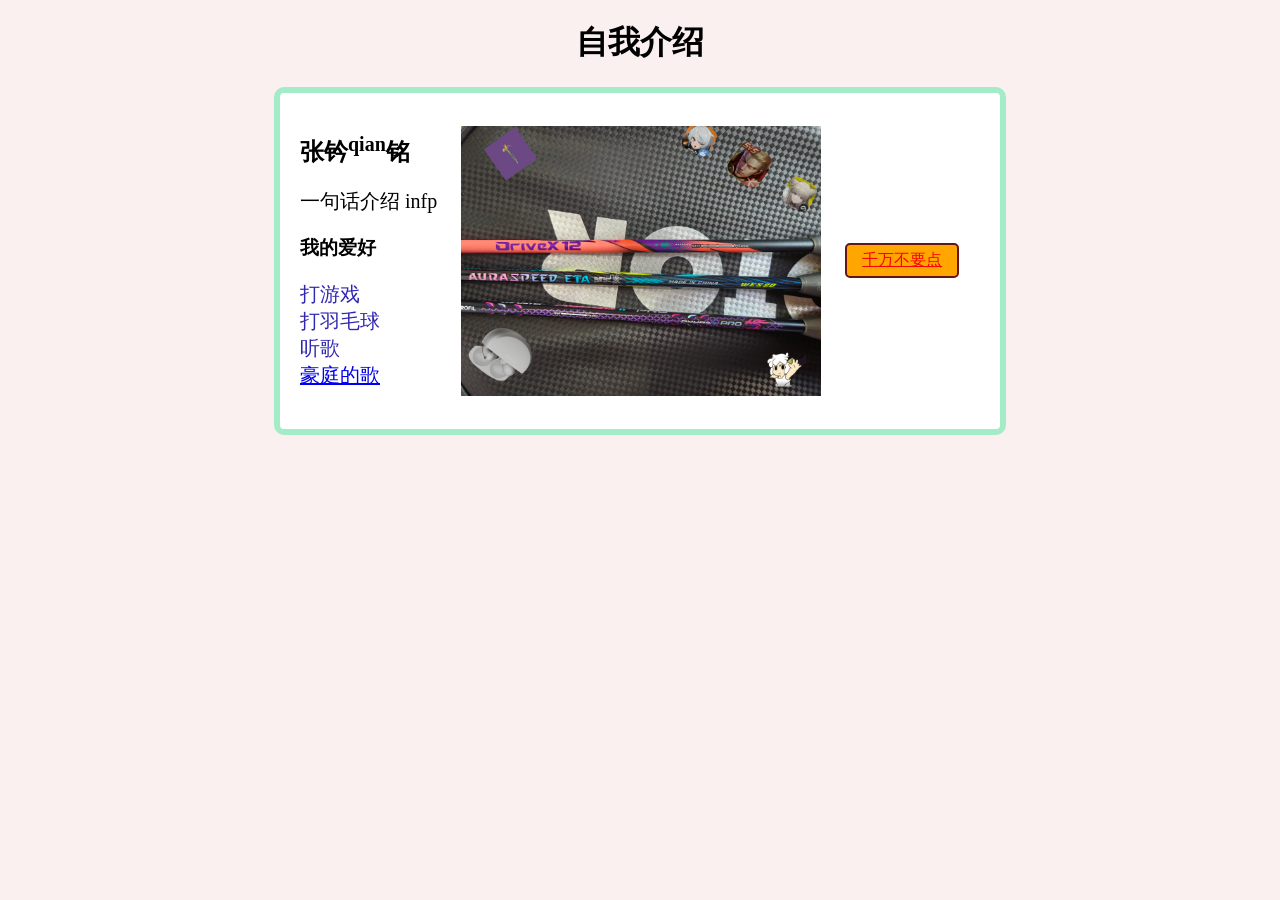
<file: 前端第一次作业/index.html>
<!DOCTYPE html>
<html lang="zh-CN">

<head>

<meta charset="UTF-8">
<meta name="viewport" content="width=device-width, initial-scale=1.0">
<link rel="stylesheet" type="text/css" href="kale.css">
<title>114514</title>

</head>

<body>

<h1>自我介绍</h1>
<div class="card">
    <div class="info"> 
        <h2>张钤<sup>qian</sup>铭</h2>
        <p>一句话介绍 infp</p>
        <h3>我的爱好</h3>
        <ul>
            <li>打游戏</li>
            <li>打羽毛球</li>
            <li>听歌</li>
            <li><a href="https://www.bilibili.com/video/BV1Ta4gzxE7i" target="_self">豪庭的歌</a></li>
        </ul>
    </div>
    <img src="image/IMG.jpg" alt="picture" >
    <a class="btn" href="https://www.bilibili.com/video/BV1GJ411x7h7" target="_self">千万不要点</a>
</div>

</body>
</html>
</file>
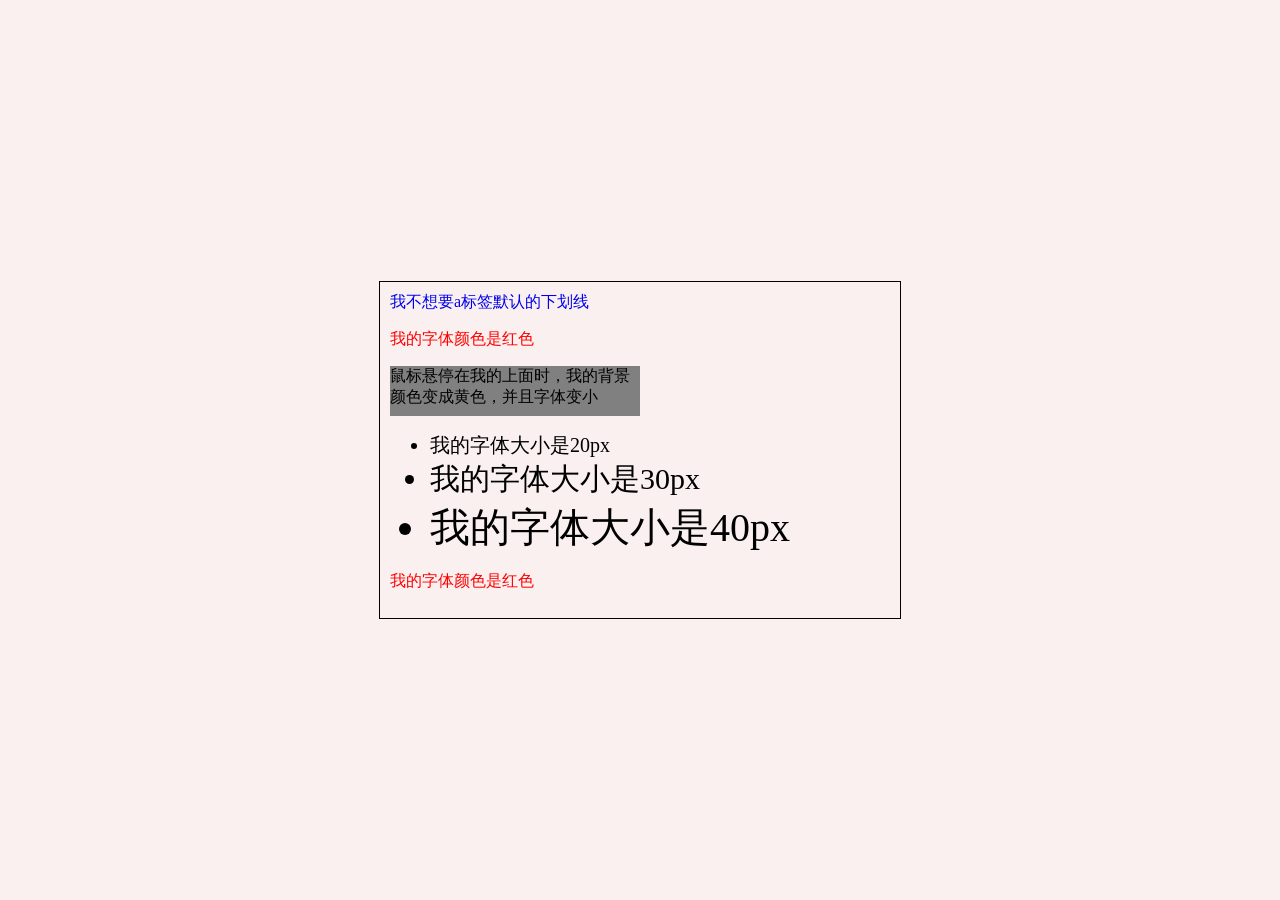
<file: 第三次作业/level1/1.html>
<!DOCTYPE html>
<html lang="zh-CN">
<head>
    <meta charset="UTF-8">
    <meta name="viewport" content="width=device-width, initial-scale=1.0">
    <link rel="stylesheet" href="1.css">
    <title>level1</title>
</head>
<body>
<div class="box">
    <a href="#">我不想要a标签默认的下划线</a>
    <p>我的字体颜色是红色</p>
    <div>鼠标悬停在我的上面时，我的背景颜色变成黄色，并且字体变小</div>
    <ul>
        <li>我的字体大小是20px</li>
        <li>我的字体大小是30px</li>
        <li>我的字体大小是40px</li>
    </ul>
    <p>我的字体颜色是红色</p>
</div>

</body>
</html>
</file>
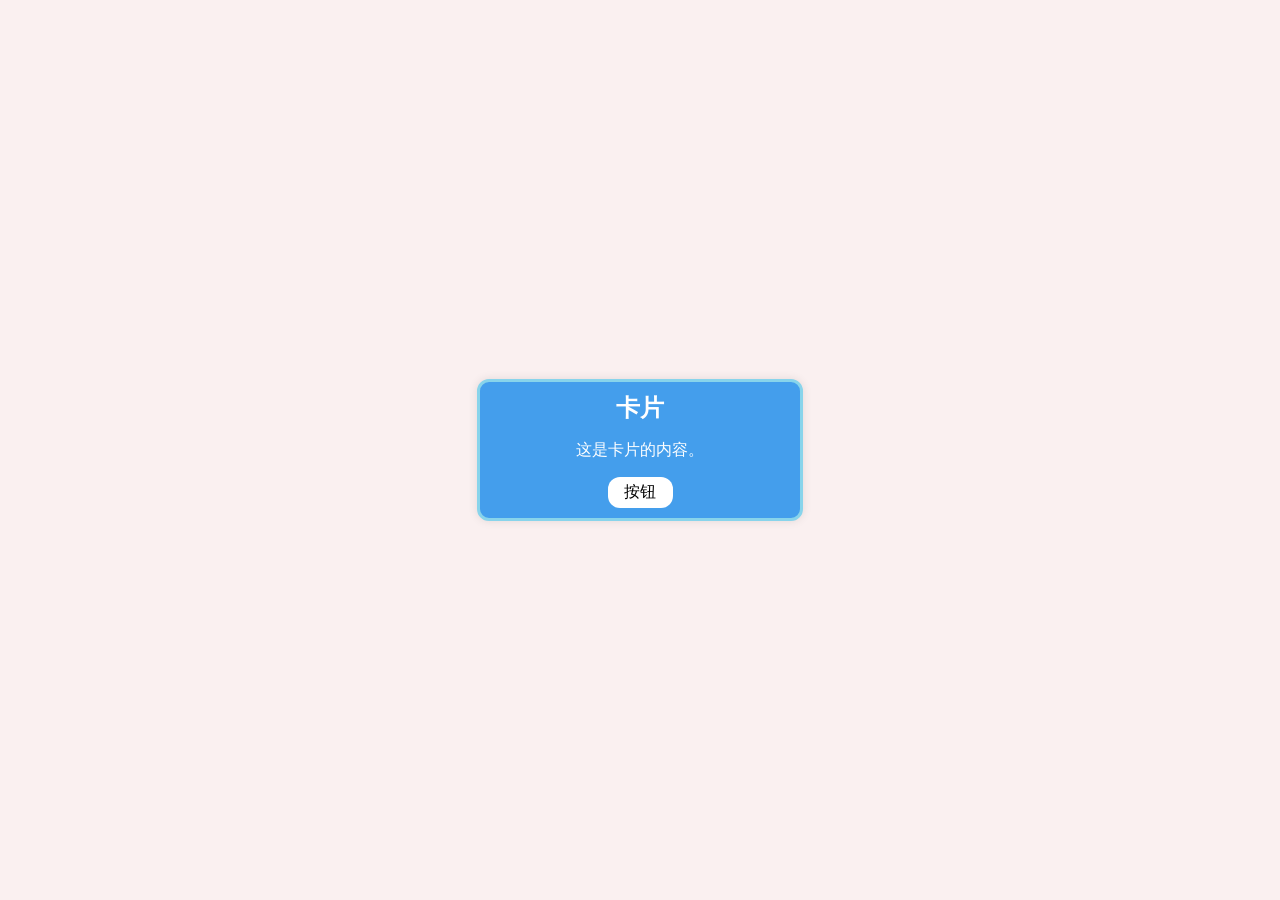
<file: 第三次作业/level2/2.html>
<!DOCTYPE html>
<html lang="zh-CN">
<head>
    <meta charset="UTF-8">
    <meta name="viewport" content="width=device-width, initial-scale=1.0">
    <link rel="stylesheet" href="style.css">
    <title>level2</title>
</head>
<body>
    <div class="card">
        <h2>卡片</h2>
        <p>这是卡片的内容。</p>
        <button>按钮</button>
    </div>
</body>
</html>
</file>
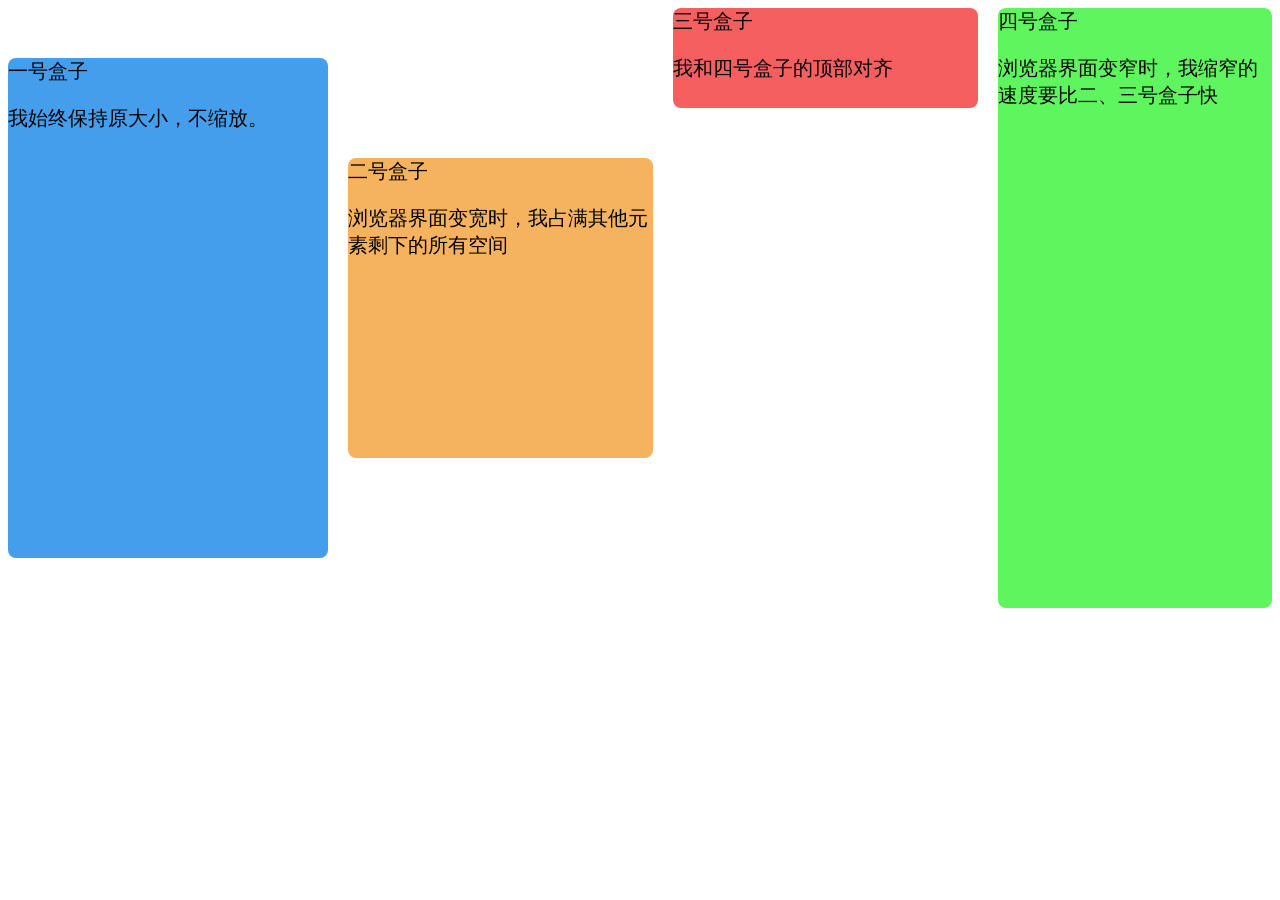
<file: 第三次作业/level3/h.html>
<!DOCTYPE html>
<html lang="zh-CN">
    <head>
        <meta charset="UTF-8">
        <meta name="viewport" content="width=device-width, initial-scale=1.0">
        <link rel="stylesheet" href="style.css">
        <title>flex</title>
    </head>
    <body>
        <div class="box1">
  一号盒子
  <p>我始终保持原大小，不缩放。</p>
</div>
<div class="box2">
  二号盒子
  <p>浏览器界面变宽时，我占满其他元素剩下的所有空间</p>
</div>
<div class="box3">
  三号盒子
  <p>我和四号盒子的顶部对齐</p>
</div>
<div class="box4">
  四号盒子
  <p>浏览器界面变窄时，我缩窄的速度要比二、三号盒子快</p>
</div>
    </body>
</html>
</file>
<file: 前端第一次作业/kale.css>
body {
  background-color: rgb(250, 240, 240);
}

h1 {
  color: rgb(0, 0, 0);
  text-align: center;
}

p {
  font-family: verdana;
  font-size: 20px;
}

.card {
  display: flex;
  gap: 24px;
  align-items: center;
  background-color: rgb(255, 255, 255);
  border: 6px solid rgb(164, 235, 200);
  width: 680px;
  padding: 20px;
  margin: 0 auto;
  border-radius: 10px;
}

.card img {
  width: 360px;
  height: 270px;
  object-fit: cover;
  flex-shrink: 0;
}


ul{
  list-style-type: none;
  padding: 0;
  font-size: 20px;
  font-family: verdana;
  color: rgb(48, 39, 176);
}

.btn {
  background-color: rgb(255, 166, 0);
  display: inline-block;
  padding: 5px 15px;
  border: 2px solid rgb(100, 22, 22);
  color: rgb(255, 0, 0);
  border-radius: 5px;
}

.btn:hover {
  background-color: rgb(255, 0, 0);
  color: rgb(255, 255, 255);
}
</file>
<file: 第三次作业/level1/1.css>
.box {
width: 500px;
padding: 10px;
border: 1px solid black;
}
.box div {
width: 250px;
height: 50px;
background-color: grey;
}
/* 趣味推理题 /
/ 已知让第一个li的字体大小变为20px的代码为：*/
.box ul li:nth-child(1){
font-size: 20px;
}
.box ul li:nth-child(2){
    font-size: 30px;
}
.box ul li:nth-child(3){
    font-size: 40px;
}
/* 请让第二个和第三个li元素完成它们想要的变换！提示：大家可以查一下:nth-child伪类选择器*/
.box p {
    color: red;
}
.box a{
    text-decoration: none;
}

.box >div:hover{
    background-color: yellow;
    font-size: 12px;
}

html, body {
    height: 100%;
    margin: 0;
}

body {
    display: flex;
    justify-content: center;
    align-items: center;
    background-color: rgb(250, 240, 240);
}

.box >div{
    transition: all 0.5s ease;
    background-color: grey;
}
</file>
<file: 第三次作业/level2/style.css>
html,
body {
    height: 100%;
    margin: 0;
}

body {
    display: flex;
    justify-content: center;
    align-items: center;
    background-color: rgb(250, 240, 240);
}

.card {
    width: 300px;
    padding: 10px;
    border: 3px solid rgb(136, 212, 235);
    background-color: rgb(68, 158, 236);
    border-radius: 12px;
    overflow: hidden;
    box-shadow: 0 0 10px rgba(0, 0, 0, 0.1);
    transition: all 0.5s ease;
    display: flex;
    flex-direction: column;
    align-items: center;
}

.card:hover {
    background-color: rgb(0, 94, 255);
    transform: translateY(-30px) scale(1.1);
    box-shadow: 0 -3px 20px rgba(0, 0, 0, 0.2);
}

.card h2 {
    margin: 0;
    color: white;
    text-align: center;
}

.card p {
    color: white;
    text-align: center;
}

.card button {
    font-size: 16px;
    transition: all 0.5s ease;
    background-color: white;
    border-radius: 12px;
    width: 65px;
    padding: 5px 0;
    cursor: pointer;
    border:none;
}

.card button:hover {
    transform: scale(0.9);
    box-shadow: -1px -1px 20px rgba(0, 0, 0, 0.2);
}
</file>
<file: 第三次作业/level3/style.css>
body{
    display:flex;
    gap:20px;
    align-items:center;
    font-size:20px;
}

.box1{
    flex: 0 0 320px;
    height: 500px;
    background-color: rgb(68, 158, 236);
    border-radius: 8px;
}

.box2{
    flex: 1 1 320px;
    height: 300px;
    background-color: rgb(245, 178, 95);
    border-radius: 8px;
}

.box3{
    flex: 0 1 320px;
    height: 100px;
    align-self: flex-start;
    background-color: rgb(245, 95, 95);
    border-radius: 8px;
}

.box4{
    flex: 0 3 320px;
    height: 600px;
    background-color: rgb(95, 245, 95);
    border-radius: 8px;
}
</file>
